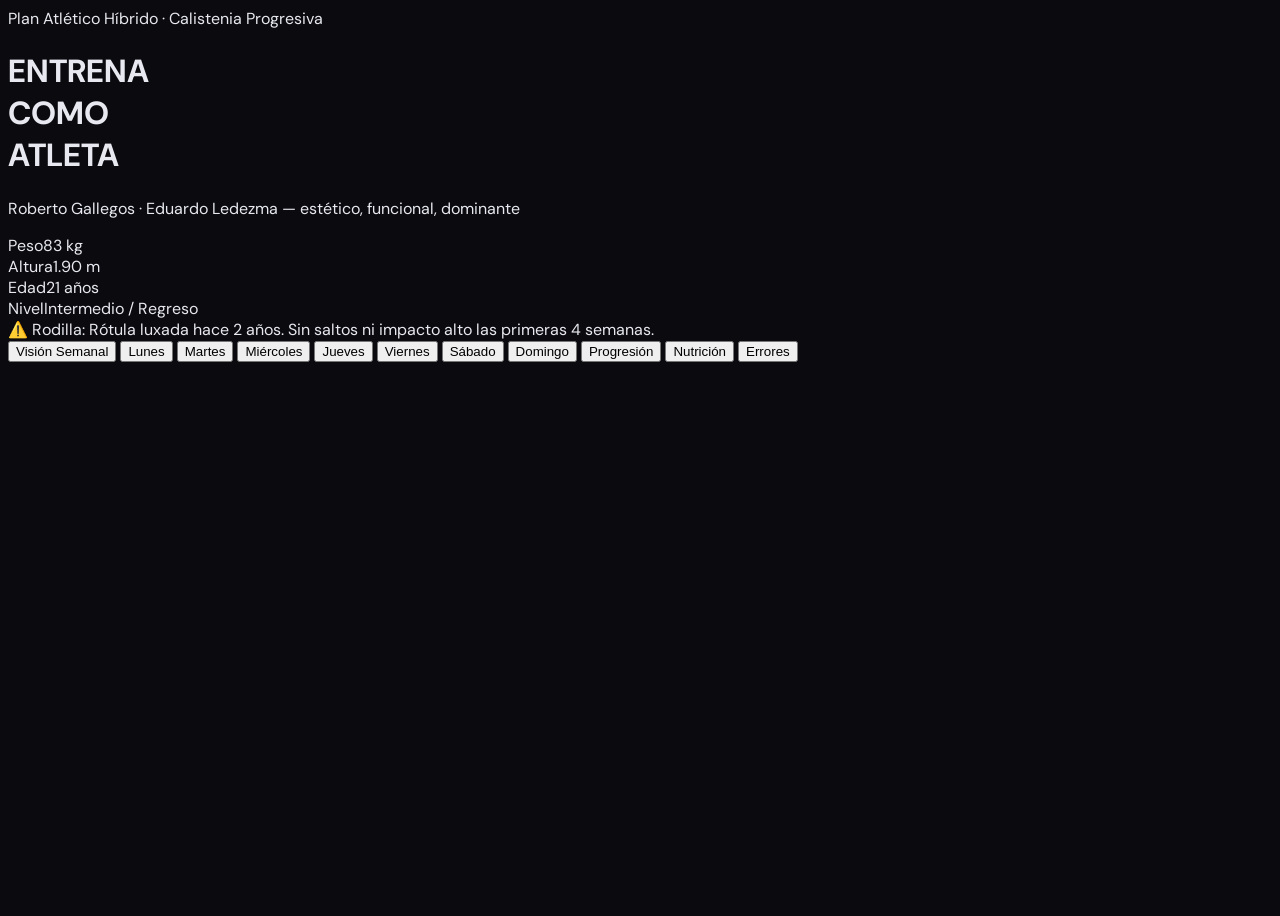
<file: index.html>
<!DOCTYPE html>
<html lang="es">
<head>
    <meta charset="UTF-8">
    <meta name="viewport" content="width=device-width, initial-scale=1.0">
    <title>Plan de Entrenamiento Híbrido</title>
    <link href="https://fonts.googleapis.com/css2?family=Bebas+Neue&family=DM+Sans:wght@300;400;500;700&family=JetBrains+Mono:wght@400;700&display=swap" rel="stylesheet">
    <link rel="stylesheet" href="styles.css">
</head>
<body>

<div class="hero">
  <div class="hero-bg"></div>
  <div class="hero-grid"></div>
  <div class="hero-content">
    <div class="tag">Plan Atlético Híbrido · Calistenia Progresiva</div>
    <h1>ENTRENA<br><span class="red">COMO</span><br><span class="dim">ATLETA</span></h1>
    <p class="hero-sub">Roberto Gallegos · Eduardo Ledezma — estético, funcional, dominante</p>
    <div class="stats-row">
      <div class="stat-chip"><div><span class="label">Peso</span><span class="val">83 kg</span></div></div>
      <div class="stat-chip"><div><span class="label">Altura</span><span class="val">1.90 m</span></div></div>
      <div class="stat-chip"><div><span class="label">Edad</span><span class="val">21 años</span></div></div>
      <div class="stat-chip"><div><span class="label">Nivel</span><span class="val">Intermedio / Regreso</span></div></div>
    </div>
    <div class="warning-bar">
      ⚠️ Rodilla: Rótula luxada hace 2 años. Sin saltos ni impacto alto las primeras 4 semanas.
    </div>
  </div>
</div>

<nav class="nav">
  <div class="nav-inner">
    <button class="nav-btn active" onclick="showSection('overview')"><span class="dot" style="background:var(--red)"></span>Visión Semanal</button>
    <button class="nav-btn" onclick="showSection('lunes')">Lunes</button>
    <button class="nav-btn" onclick="showSection('martes')">Martes</button>
    <button class="nav-btn" onclick="showSection('miercoles')">Miércoles</button>
    <button class="nav-btn" onclick="showSection('jueves')">Jueves</button>
    <button class="nav-btn" onclick="showSection('viernes')">Viernes</button>
    <button class="nav-btn" onclick="showSection('sabado')">Sábado</button>
    <button class="nav-btn" onclick="showSection('domingo')">Domingo</button>
    <button class="nav-btn" onclick="showSection('progresion')">Progresión</button>
    <button class="nav-btn" onclick="showSection('nutricion')">Nutrición</button>
    <button class="nav-btn" onclick="showSection('errores')">Errores</button>
  </div>
</nav>

<main class="main">
  <section id="overview" class="section active">
      </section>
  
  </main>

<script src="script.js"></script>
</body>
</html>
</file>
<file: styles.css>
:root {
  --black: #0a0a0f;
  --dark: #111118;
  --card: #16161f;
  --card2: #1c1c28;
  --red: #e8192c;
  --red2: #ff4d5e;
  --blue: #1e90ff;
  --green: #00d68f;
  --orange: #ff8c00;
  --yellow: #ffd600;
  --gray: #2a2a38;
  --gray2: #3a3a50;
  --text: #e8e8f0;
  --muted: #7070a0;
  --border: rgba(255,255,255,0.07);
}

body {
  background: var(--black);
  color: var(--text);
  font-family: 'DM Sans', sans-serif;
  min-height: 100vh;
}

/* Texture Noise */
body::before {
  content: '';
  position: fixed;
  inset: 0;
  background-image: url("data:image/svg+xml,%3Csvg viewBox='0 0 256 256'...");
  pointer-events: none;
  opacity: 0.03;
}

/* Estilos de las tablas y tarjetas */
.ex-table {
  width: 100%;
  border-collapse: collapse;
  margin-bottom: 32px;
}

/* (Copia aquí el resto del CSS que estaba dentro de <style>) */
</file>
